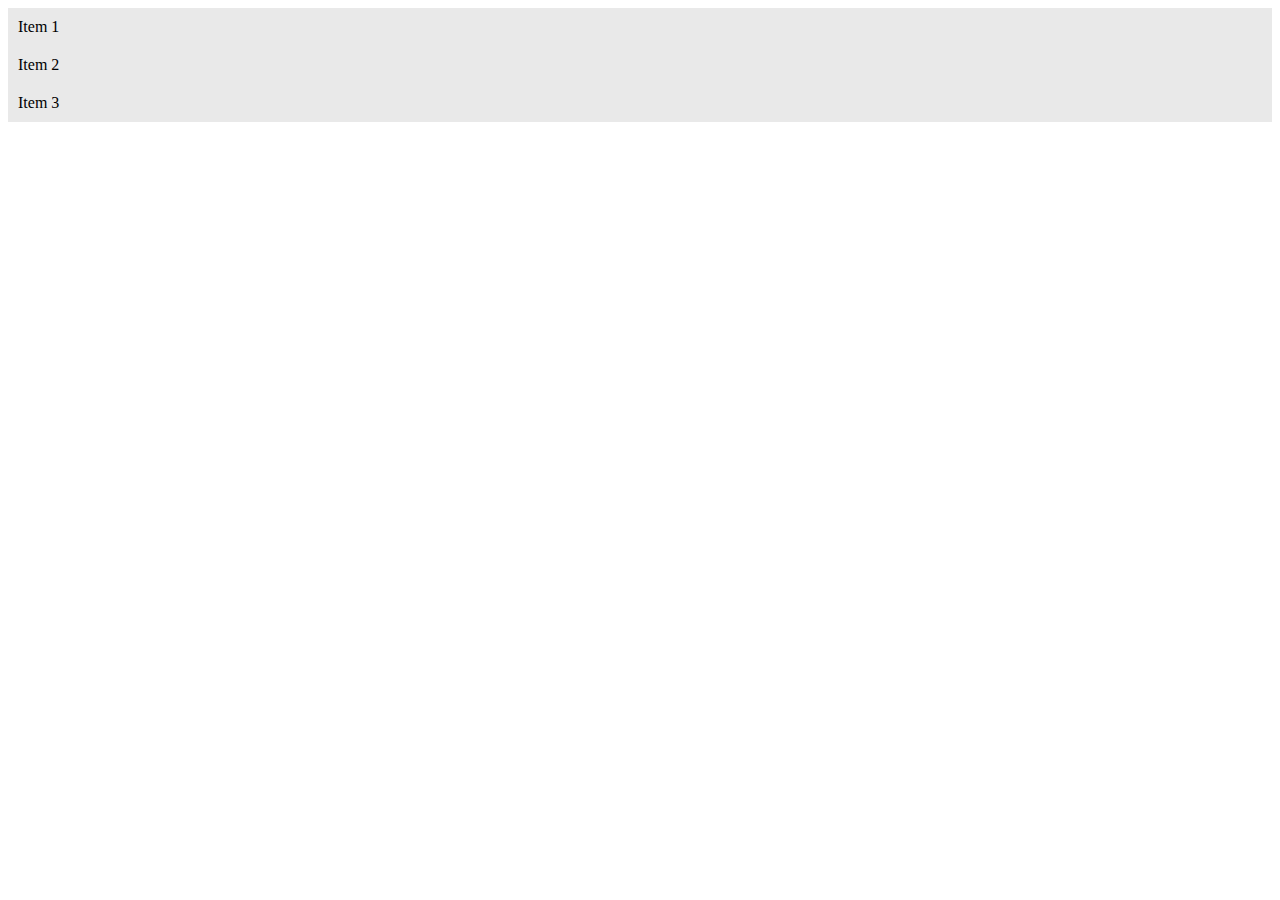
<file: media/index.html>
<!DOCTYPE html>
<html lang="en">

<head>
	<meta charset="UTF-8">
	<meta name="viewport" content="width=device-width, initial-scale=1.0">
	<title>Accordion Example</title>
	<style>
		.accordion input[type="checkbox"] {
			display: none;
		}

		.accordion .content {
			display: none;
			padding: 10px;
			background-color: #f9f9f9;
		}

		.accordion input[type="checkbox"]:checked+.content {
			display: block;
		}

		.accordion label {
			display: block;
			cursor: pointer;
			padding: 10px;
			background-color: #e9e9e9;
		}
	</style>
</head>

<body>

	<div class="accordion">
		<label for="item1">Item 1</label>
		<input type="checkbox" id="item1">
		<div class="content">
			<p>Content for Item 1 goes here.</p>
		</div>

		<label for="item2">Item 2</label>
		<input type="checkbox" id="item2">
		<div class="content">
			<p>Content for Item 2 goes here.</p>
		</div>

		<label for="item3">Item 3</label>
		<input type="checkbox" id="item3">
		<div class="content">
			<p>Content for Item 3 goes here.</p>
		</div>
	</div>

</body>

</html>
</file>
